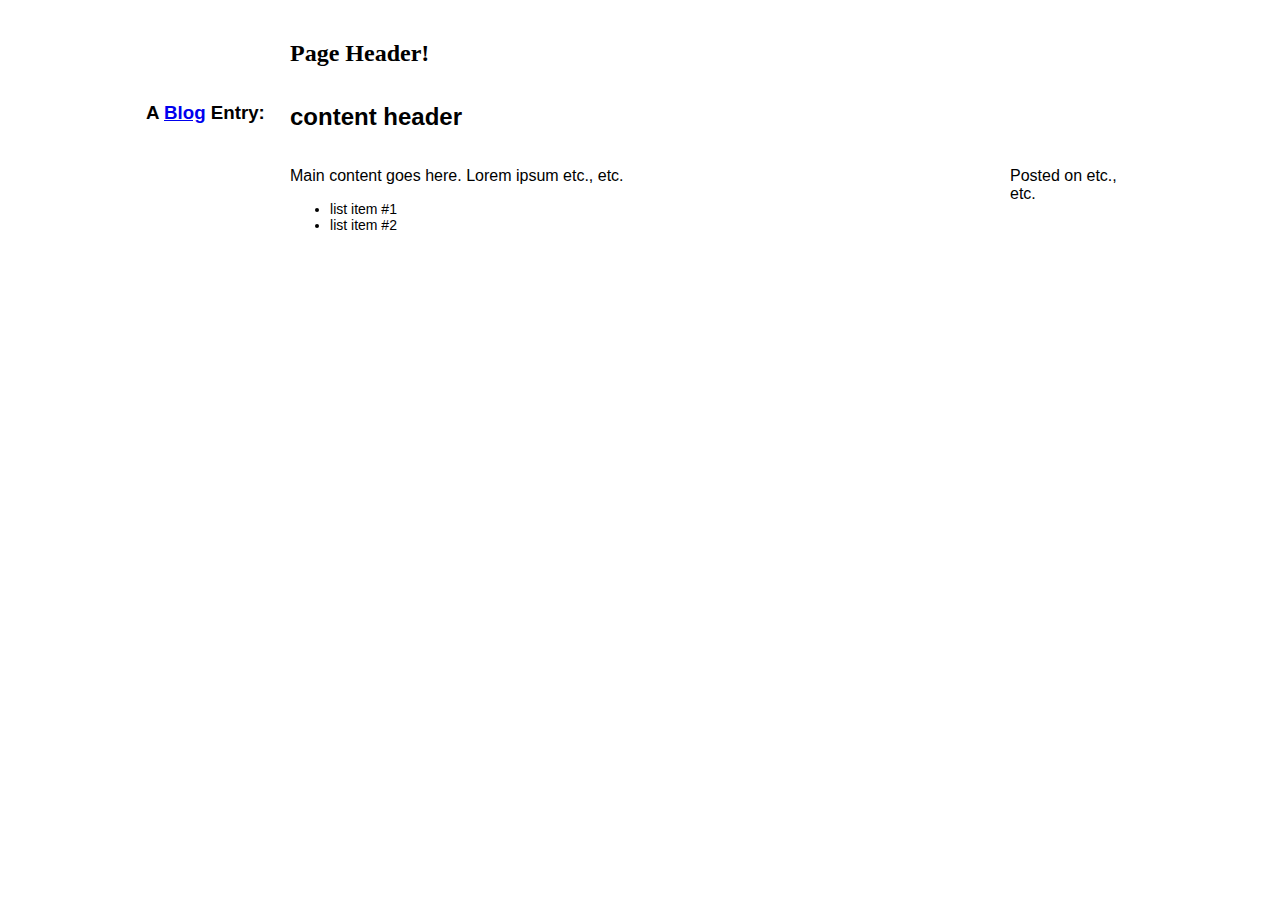
<file: code/test/fluid-layout-1/index.html>
<!DOCTYPE html>
<html lang="en">
  <head>
    <title></title>
    <meta charset="utf-8"/>
    <link rel="stylesheet" href="main.css">
    <style type="text/css">
    </style>
  </head>
  <body>
    <div id="page">
	<h1>Page Header!</h1>

	<div class="entry">
	    <h2>content header</h2>

	    <h3 class="info">A <a href="#">Blog</a> Entry:</h3>

	    <div class="content">
		<div class="main">
		    <p>Main content goes here. Lorem ipsum etc., etc.</p> 
		    <ul>
			<li>list item #1</li>
			<li>list item #2</li>
		    </ul>
		</div>

		<div class="meta"> 
		    <p>Posted on etc., etc.</p> 
		</div>
	    </div>
	</div> 

    </div>
  </body>
</html>
</file>
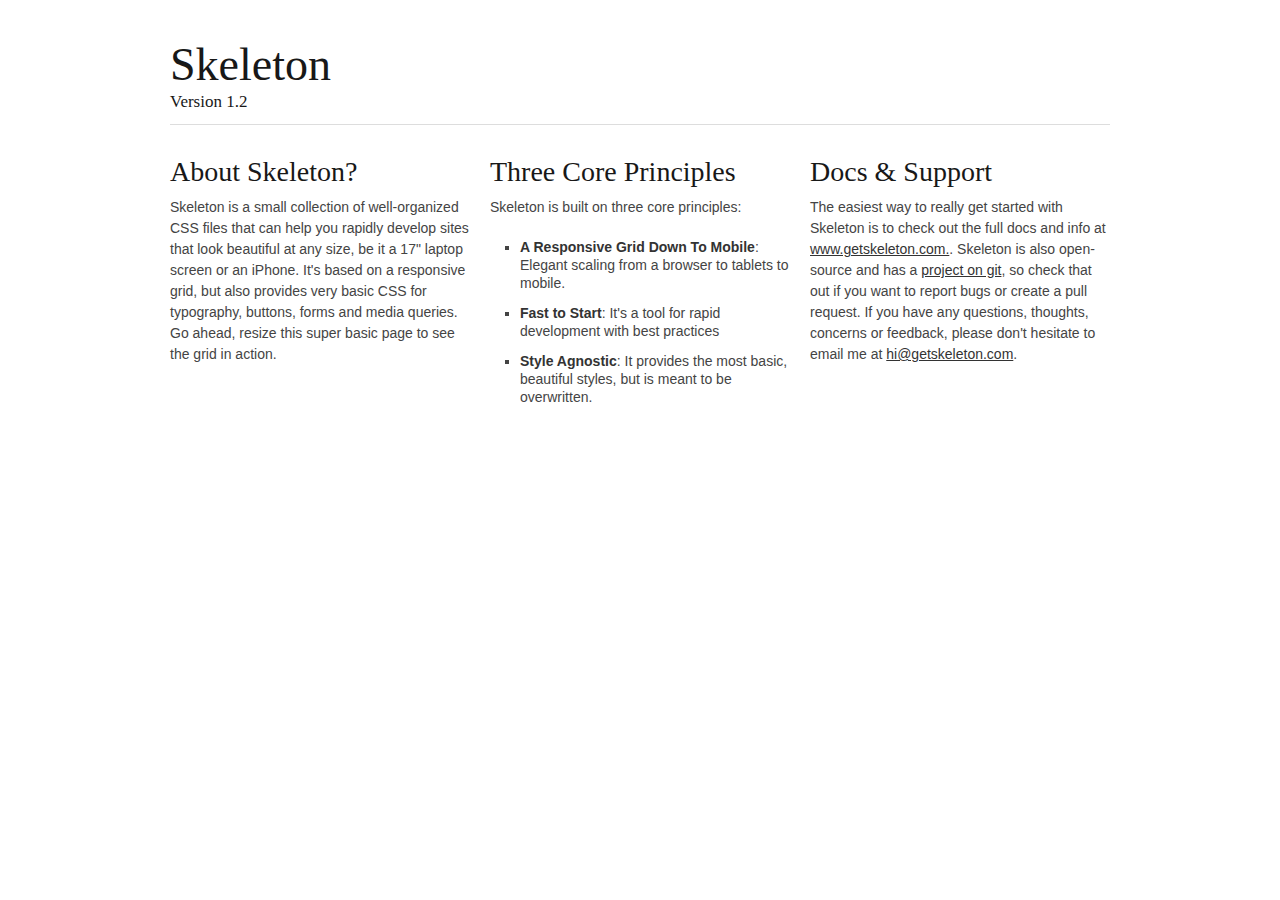
<file: code/skeleton_index.html>
<!DOCTYPE html>
<!--[if lt IE 7 ]><html class="ie ie6" lang="en"> <![endif]-->
<!--[if IE 7 ]><html class="ie ie7" lang="en"> <![endif]-->
<!--[if IE 8 ]><html class="ie ie8" lang="en"> <![endif]-->
<!--[if (gte IE 9)|!(IE)]><!--><html lang="en"> <!--<![endif]-->
<head>

	<!-- Basic Page Needs
  ================================================== -->
	<meta charset="utf-8">
	<title>Your Page Title Here :)</title>
	<meta name="description" content="">
	<meta name="author" content="">

	<!-- Mobile Specific Metas
  ================================================== -->
	<meta name="viewport" content="width=device-width, initial-scale=1, maximum-scale=1">
	<link rel="stylesheet" href="css/skeleton/base.css">
	<link rel="stylesheet" href="css/skeleton/skeleton.css">
	<link rel="stylesheet" href="css/skeleton/layout.css">
</head>
<body>



	<!-- Primary Page Layout
	================================================== -->

	<!-- Delete everything in this .container and get started on your own site! -->

	<div class="container">
		<div class="sixteen columns">
			<h1 class="remove-bottom" style="margin-top: 40px">Skeleton</h1>
			<h5>Version 1.2</h5>
			<hr />
		</div>
		<div class="one-third column">
			<h3>About Skeleton?</h3>
			<p>Skeleton is a small collection of well-organized CSS files that can help you rapidly develop sites that look beautiful at any size, be it a 17" laptop screen or an iPhone. It's based on a responsive grid, but also provides very basic CSS for typography, buttons, forms and media queries. Go ahead, resize this super basic page to see the grid in action.</p>
		</div>
		<div class="one-third column">
			<h3>Three Core Principles</h3>
			<p>Skeleton is built on three core principles:</p>
			<ul class="square">
				<li><strong>A Responsive Grid Down To Mobile</strong>: Elegant scaling from a browser to tablets to mobile.</li>
				<li><strong>Fast to Start</strong>: It's a tool for rapid development with best practices</li>
				<li><strong>Style Agnostic</strong>: It provides the most basic, beautiful styles, but is meant to be overwritten.</li>
			</ul>
		</div>
		<div class="one-third column">
			<h3>Docs &amp; Support</h3>
			<p>The easiest way to really get started with Skeleton is to check out the full docs and info at <a href="http://www.getskeleton.com">www.getskeleton.com.</a>. Skeleton is also open-source and has a <a href="https://github.com/dhgamache/skeleton">project on git</a>, so check that out if you want to report bugs or create a pull request. If you have any questions, thoughts, concerns or feedback, please don't hesitate to email me at <a href="mailto:hi@getskeleton.com">hi@getskeleton.com</a>.</p>
		</div>

	</div><!-- container -->


<!-- End Document
================================================== -->
</body>
</html>
</file>
<file: code/test/fluid-layout-1/main.css>
body {
    font: normal 100% Helvetica, Arial, sans-serif;
}

h1 {
    font-family: Georgia, serif;
    font-size: 1.5em;        /* 24px / 16px = 1.5em */
    margin-left: 14.575%;    /* 144px / 988px = 0.14575 */
    width: 70.85%;           /* 700px / 988px = 0.7085 */
}

ul {
    font-size: 0.875em;      /* 14px / 16px = 0.875em */
}

#page {
    margin: 40px auto;
    padding: 0 1em;
    max-width: 61.75em;      /* 988px / 16px = 61.75em */
}

.entry h2,
.entry .content {
    float: right;
    width: 85.425%;          /* 844px / 988px = 0.85425 */
}

.entry .info {
    float: left;
    width: 12.551%;          /* 124px / 988px = 0.12551 */
}

.entry .main {
    float: left;
    width: 82.938%;          /* 700px / 844px = 0.82938 */
}

.entry .meta {
    float: right;
    width: 14.692%;          /* 124px / 844px = 0.14692 */
}

@media screen and (max-width: 700px) {
    .entry .info {
	display: none;
    }
}

@media screen and (max-width: 500px) {
    .entry .main,
    .entry .meta {
	float: none;
    }
}
</file>
<file: code/css/skeleton/base.css>
/*
* Skeleton V1.2
* Copyright 2011, Dave Gamache
* www.getskeleton.com
* Free to use under the MIT license.
* http://www.opensource.org/licenses/mit-license.php
* 6/20/2012
*/


/* Table of Content
==================================================
	#Reset & Basics
	#Basic Styles
	#Site Styles
	#Typography
	#Links
	#Lists
	#Images
	#Buttons
	#Forms
	#Misc */


/* #Reset & Basics (Inspired by E. Meyers)
================================================== */
	html, body, div, span, applet, object, iframe, h1, h2, h3, h4, h5, h6, p, blockquote, pre, a, abbr, acronym, address, big, cite, code, del, dfn, em, img, ins, kbd, q, s, samp, small, strike, strong, sub, sup, tt, var, b, u, i, center, dl, dt, dd, ol, ul, li, fieldset, form, label, legend, table, caption, tbody, tfoot, thead, tr, th, td, article, aside, canvas, details, embed, figure, figcaption, footer, header, hgroup, menu, nav, output, ruby, section, summary, time, mark, audio, video {
		margin: 0;
		padding: 0;
		border: 0;
		font-size: 100%;
		font: inherit;
		vertical-align: baseline; }
	article, aside, details, figcaption, figure, footer, header, hgroup, menu, nav, section {
		display: block; }
	body {
		line-height: 1; }
	ol, ul {
		list-style: none; }
	blockquote, q {
		quotes: none; }
	blockquote:before, blockquote:after,
	q:before, q:after {
		content: '';
		content: none; }
	table {
		border-collapse: collapse;
		border-spacing: 0; }


/* #Basic Styles
================================================== */
	body {
		background: #fff;
		font: 14px/21px "HelveticaNeue", "Helvetica Neue", Helvetica, Arial, sans-serif;
		color: #444;
		-webkit-font-smoothing: antialiased; /* Fix for webkit rendering */
		-webkit-text-size-adjust: 100%;
 }


/* #Typography
================================================== */
	h1, h2, h3, h4, h5, h6 {
		color: #181818;
		font-family: "Georgia", "Times New Roman", serif;
		font-weight: normal; }
	h1 a, h2 a, h3 a, h4 a, h5 a, h6 a { font-weight: inherit; }
	h1 { font-size: 46px; line-height: 50px; margin-bottom: 14px;}
	h2 { font-size: 35px; line-height: 40px; margin-bottom: 10px; }
	h3 { font-size: 28px; line-height: 34px; margin-bottom: 8px; }
	h4 { font-size: 21px; line-height: 30px; margin-bottom: 4px; }
	h5 { font-size: 17px; line-height: 24px; }
	h6 { font-size: 14px; line-height: 21px; }
	.subheader { color: #777; }

	p { margin: 0 0 20px 0; }
	p img { margin: 0; }
	p.lead { font-size: 21px; line-height: 27px; color: #777;  }

	em { font-style: italic; }
	strong { font-weight: bold; color: #333; }
	small { font-size: 80%; }

/*	Blockquotes  */
	blockquote, blockquote p { font-size: 17px; line-height: 24px; color: #777; font-style: italic; }
	blockquote { margin: 0 0 20px; padding: 9px 20px 0 19px; border-left: 1px solid #ddd; }
	blockquote cite { display: block; font-size: 12px; color: #555; }
	blockquote cite:before { content: "\2014 \0020"; }
	blockquote cite a, blockquote cite a:visited, blockquote cite a:visited { color: #555; }

	hr { border: solid #ddd; border-width: 1px 0 0; clear: both; margin: 10px 0 30px; height: 0; }


/* #Links
================================================== */
	a, a:visited { color: #333; text-decoration: underline; outline: 0; }
	a:hover, a:focus { color: #000; }
	p a, p a:visited { line-height: inherit; }


/* #Lists
================================================== */
	ul, ol { margin-bottom: 20px; }
	ul { list-style: none outside; }
	ol { list-style: decimal; }
	ol, ul.square, ul.circle, ul.disc { margin-left: 30px; }
	ul.square { list-style: square outside; }
	ul.circle { list-style: circle outside; }
	ul.disc { list-style: disc outside; }
	ul ul, ul ol,
	ol ol, ol ul { margin: 4px 0 5px 30px; font-size: 90%;  }
	ul ul li, ul ol li,
	ol ol li, ol ul li { margin-bottom: 6px; }
	li { line-height: 18px; margin-bottom: 12px; }
	ul.large li { line-height: 21px; }
	li p { line-height: 21px; }

/* #Images
================================================== */

	img.scale-with-grid {
		max-width: 100%;
		height: auto; }


/* #Buttons
================================================== */

	.button,
	button,
	input[type="submit"],
	input[type="reset"],
	input[type="button"] {
		background: #eee; /* Old browsers */
		background: #eee -moz-linear-gradient(top, rgba(255,255,255,.2) 0%, rgba(0,0,0,.2) 100%); /* FF3.6+ */
		background: #eee -webkit-gradient(linear, left top, left bottom, color-stop(0%,rgba(255,255,255,.2)), color-stop(100%,rgba(0,0,0,.2))); /* Chrome,Safari4+ */
		background: #eee -webkit-linear-gradient(top, rgba(255,255,255,.2) 0%,rgba(0,0,0,.2) 100%); /* Chrome10+,Safari5.1+ */
		background: #eee -o-linear-gradient(top, rgba(255,255,255,.2) 0%,rgba(0,0,0,.2) 100%); /* Opera11.10+ */
		background: #eee -ms-linear-gradient(top, rgba(255,255,255,.2) 0%,rgba(0,0,0,.2) 100%); /* IE10+ */
		background: #eee linear-gradient(top, rgba(255,255,255,.2) 0%,rgba(0,0,0,.2) 100%); /* W3C */
	  border: 1px solid #aaa;
	  border-top: 1px solid #ccc;
	  border-left: 1px solid #ccc;
	  -moz-border-radius: 3px;
	  -webkit-border-radius: 3px;
	  border-radius: 3px;
	  color: #444;
	  display: inline-block;
	  font-size: 11px;
	  font-weight: bold;
	  text-decoration: none;
	  text-shadow: 0 1px rgba(255, 255, 255, .75);
	  cursor: pointer;
	  margin-bottom: 20px;
	  line-height: normal;
	  padding: 8px 10px;
	  font-family: "HelveticaNeue", "Helvetica Neue", Helvetica, Arial, sans-serif; }

	.button:hover,
	button:hover,
	input[type="submit"]:hover,
	input[type="reset"]:hover,
	input[type="button"]:hover {
		color: #222;
		background: #ddd; /* Old browsers */
		background: #ddd -moz-linear-gradient(top, rgba(255,255,255,.3) 0%, rgba(0,0,0,.3) 100%); /* FF3.6+ */
		background: #ddd -webkit-gradient(linear, left top, left bottom, color-stop(0%,rgba(255,255,255,.3)), color-stop(100%,rgba(0,0,0,.3))); /* Chrome,Safari4+ */
		background: #ddd -webkit-linear-gradient(top, rgba(255,255,255,.3) 0%,rgba(0,0,0,.3) 100%); /* Chrome10+,Safari5.1+ */
		background: #ddd -o-linear-gradient(top, rgba(255,255,255,.3) 0%,rgba(0,0,0,.3) 100%); /* Opera11.10+ */
		background: #ddd -ms-linear-gradient(top, rgba(255,255,255,.3) 0%,rgba(0,0,0,.3) 100%); /* IE10+ */
		background: #ddd linear-gradient(top, rgba(255,255,255,.3) 0%,rgba(0,0,0,.3) 100%); /* W3C */
	  border: 1px solid #888;
	  border-top: 1px solid #aaa;
	  border-left: 1px solid #aaa; }

	.button:active,
	button:active,
	input[type="submit"]:active,
	input[type="reset"]:active,
	input[type="button"]:active {
		border: 1px solid #666;
		background: #ccc; /* Old browsers */
		background: #ccc -moz-linear-gradient(top, rgba(255,255,255,.35) 0%, rgba(10,10,10,.4) 100%); /* FF3.6+ */
		background: #ccc -webkit-gradient(linear, left top, left bottom, color-stop(0%,rgba(255,255,255,.35)), color-stop(100%,rgba(10,10,10,.4))); /* Chrome,Safari4+ */
		background: #ccc -webkit-linear-gradient(top, rgba(255,255,255,.35) 0%,rgba(10,10,10,.4) 100%); /* Chrome10+,Safari5.1+ */
		background: #ccc -o-linear-gradient(top, rgba(255,255,255,.35) 0%,rgba(10,10,10,.4) 100%); /* Opera11.10+ */
		background: #ccc -ms-linear-gradient(top, rgba(255,255,255,.35) 0%,rgba(10,10,10,.4) 100%); /* IE10+ */
		background: #ccc linear-gradient(top, rgba(255,255,255,.35) 0%,rgba(10,10,10,.4) 100%); /* W3C */ }

	.button.full-width,
	button.full-width,
	input[type="submit"].full-width,
	input[type="reset"].full-width,
	input[type="button"].full-width {
		width: 100%;
		padding-left: 0 !important;
		padding-right: 0 !important;
		text-align: center; }

	/* Fix for odd Mozilla border & padding issues */
	button::-moz-focus-inner,
	input::-moz-focus-inner {
    border: 0;
    padding: 0;
	}


/* #Forms
================================================== */

	form {
		margin-bottom: 20px; }
	fieldset {
		margin-bottom: 20px; }
	input[type="text"],
	input[type="password"],
	input[type="email"],
	textarea,
	select {
		border: 1px solid #ccc;
		padding: 6px 4px;
		outline: none;
		-moz-border-radius: 2px;
		-webkit-border-radius: 2px;
		border-radius: 2px;
		font: 13px "HelveticaNeue", "Helvetica Neue", Helvetica, Arial, sans-serif;
		color: #777;
		margin: 0;
		width: 210px;
		max-width: 100%;
		display: block;
		margin-bottom: 20px;
		background: #fff; }
	select {
		padding: 0; }
	input[type="text"]:focus,
	input[type="password"]:focus,
	input[type="email"]:focus,
	textarea:focus {
		border: 1px solid #aaa;
 		color: #444;
 		-moz-box-shadow: 0 0 3px rgba(0,0,0,.2);
		-webkit-box-shadow: 0 0 3px rgba(0,0,0,.2);
		box-shadow:  0 0 3px rgba(0,0,0,.2); }
	textarea {
		min-height: 60px; }
	label,
	legend {
		display: block;
		font-weight: bold;
		font-size: 13px;  }
	select {
		width: 220px; }
	input[type="checkbox"] {
		display: inline; }
	label span,
	legend span {
		font-weight: normal;
		font-size: 13px;
		color: #444; }

/* #Misc
================================================== */
	.remove-bottom { margin-bottom: 0 !important; }
	.half-bottom { margin-bottom: 10px !important; }
	.add-bottom { margin-bottom: 20px !important; }
</file>
<file: code/css/skeleton/skeleton.css>
/*
* Skeleton V1.2
* Copyright 2011, Dave Gamache
* www.getskeleton.com
* Free to use under the MIT license.
* http://www.opensource.org/licenses/mit-license.php
* 6/20/2012
*/


/* Table of Contents
==================================================
    #Base 960 Grid
    #Tablet (Portrait)
    #Mobile (Portrait)
    #Mobile (Landscape)
    #Clearing */



/* #Base 960 Grid
================================================== */

    .container                                  { position: relative; width: 960px; margin: 0 auto; padding: 0; }
    .container .column,
    .container .columns                         { float: left; display: inline; margin-left: 10px; margin-right: 10px; }
    .row                                        { margin-bottom: 20px; }

    /* Nested Column Classes */
    .column.alpha, .columns.alpha               { margin-left: 0; }
    .column.omega, .columns.omega               { margin-right: 0; }

    /* Base Grid */
    .container .one.column,
    .container .one.columns                     { width: 40px;  }
    .container .two.columns                     { width: 100px; }
    .container .three.columns                   { width: 160px; }
    .container .four.columns                    { width: 220px; }
    .container .five.columns                    { width: 280px; }
    .container .six.columns                     { width: 340px; }
    .container .seven.columns                   { width: 400px; }
    .container .eight.columns                   { width: 460px; }
    .container .nine.columns                    { width: 520px; }
    .container .ten.columns                     { width: 580px; }
    .container .eleven.columns                  { width: 640px; }
    .container .twelve.columns                  { width: 700px; }
    .container .thirteen.columns                { width: 760px; }
    .container .fourteen.columns                { width: 820px; }
    .container .fifteen.columns                 { width: 880px; }
    .container .sixteen.columns                 { width: 940px; }

    .container .one-third.column                { width: 300px; }
    .container .two-thirds.column               { width: 620px; }

    /* Offsets */
    .container .offset-by-one                   { padding-left: 60px;  }
    .container .offset-by-two                   { padding-left: 120px; }
    .container .offset-by-three                 { padding-left: 180px; }
    .container .offset-by-four                  { padding-left: 240px; }
    .container .offset-by-five                  { padding-left: 300px; }
    .container .offset-by-six                   { padding-left: 360px; }
    .container .offset-by-seven                 { padding-left: 420px; }
    .container .offset-by-eight                 { padding-left: 480px; }
    .container .offset-by-nine                  { padding-left: 540px; }
    .container .offset-by-ten                   { padding-left: 600px; }
    .container .offset-by-eleven                { padding-left: 660px; }
    .container .offset-by-twelve                { padding-left: 720px; }
    .container .offset-by-thirteen              { padding-left: 780px; }
    .container .offset-by-fourteen              { padding-left: 840px; }
    .container .offset-by-fifteen               { padding-left: 900px; }



/* #Tablet (Portrait)
================================================== */

    /* Note: Design for a width of 768px */

    @media only screen and (min-width: 768px) and (max-width: 959px) {
        .container                                  { width: 768px; }
        .container .column,
        .container .columns                         { margin-left: 10px; margin-right: 10px;  }
        .column.alpha, .columns.alpha               { margin-left: 0; margin-right: 10px; }
        .column.omega, .columns.omega               { margin-right: 0; margin-left: 10px; }
        .alpha.omega                                { margin-left: 0; margin-right: 0; }

        .container .one.column,
        .container .one.columns                     { width: 28px; }
        .container .two.columns                     { width: 76px; }
        .container .three.columns                   { width: 124px; }
        .container .four.columns                    { width: 172px; }
        .container .five.columns                    { width: 220px; }
        .container .six.columns                     { width: 268px; }
        .container .seven.columns                   { width: 316px; }
        .container .eight.columns                   { width: 364px; }
        .container .nine.columns                    { width: 412px; }
        .container .ten.columns                     { width: 460px; }
        .container .eleven.columns                  { width: 508px; }
        .container .twelve.columns                  { width: 556px; }
        .container .thirteen.columns                { width: 604px; }
        .container .fourteen.columns                { width: 652px; }
        .container .fifteen.columns                 { width: 700px; }
        .container .sixteen.columns                 { width: 748px; }

        .container .one-third.column                { width: 236px; }
        .container .two-thirds.column               { width: 492px; }

        /* Offsets */
        .container .offset-by-one                   { padding-left: 48px; }
        .container .offset-by-two                   { padding-left: 96px; }
        .container .offset-by-three                 { padding-left: 144px; }
        .container .offset-by-four                  { padding-left: 192px; }
        .container .offset-by-five                  { padding-left: 240px; }
        .container .offset-by-six                   { padding-left: 288px; }
        .container .offset-by-seven                 { padding-left: 336px; }
        .container .offset-by-eight                 { padding-left: 384px; }
        .container .offset-by-nine                  { padding-left: 432px; }
        .container .offset-by-ten                   { padding-left: 480px; }
        .container .offset-by-eleven                { padding-left: 528px; }
        .container .offset-by-twelve                { padding-left: 576px; }
        .container .offset-by-thirteen              { padding-left: 624px; }
        .container .offset-by-fourteen              { padding-left: 672px; }
        .container .offset-by-fifteen               { padding-left: 720px; }
    }


/*  #Mobile (Portrait)
================================================== */

    /* Note: Design for a width of 320px */

    @media only screen and (max-width: 767px) {
        .container { width: 300px; }
        .container .columns,
        .container .column { margin: 0; }

        .container .one.column,
        .container .one.columns,
        .container .two.columns,
        .container .three.columns,
        .container .four.columns,
        .container .five.columns,
        .container .six.columns,
        .container .seven.columns,
        .container .eight.columns,
        .container .nine.columns,
        .container .ten.columns,
        .container .eleven.columns,
        .container .twelve.columns,
        .container .thirteen.columns,
        .container .fourteen.columns,
        .container .fifteen.columns,
        .container .sixteen.columns,
        .container .one-third.column,
        .container .two-thirds.column  { width: 300px; }

        /* Offsets */
        .container .offset-by-one,
        .container .offset-by-two,
        .container .offset-by-three,
        .container .offset-by-four,
        .container .offset-by-five,
        .container .offset-by-six,
        .container .offset-by-seven,
        .container .offset-by-eight,
        .container .offset-by-nine,
        .container .offset-by-ten,
        .container .offset-by-eleven,
        .container .offset-by-twelve,
        .container .offset-by-thirteen,
        .container .offset-by-fourteen,
        .container .offset-by-fifteen { padding-left: 0; }

    }


/* #Mobile (Landscape)
================================================== */

    /* Note: Design for a width of 480px */

    @media only screen and (min-width: 480px) and (max-width: 767px) {
        .container { width: 420px; }
        .container .columns,
        .container .column { margin: 0; }

        .container .one.column,
        .container .one.columns,
        .container .two.columns,
        .container .three.columns,
        .container .four.columns,
        .container .five.columns,
        .container .six.columns,
        .container .seven.columns,
        .container .eight.columns,
        .container .nine.columns,
        .container .ten.columns,
        .container .eleven.columns,
        .container .twelve.columns,
        .container .thirteen.columns,
        .container .fourteen.columns,
        .container .fifteen.columns,
        .container .sixteen.columns,
        .container .one-third.column,
        .container .two-thirds.column { width: 420px; }
    }


/* #Clearing
================================================== */

    /* Self Clearing Goodness */
    .container:after { content: "\0020"; display: block; height: 0; clear: both; visibility: hidden; }

    /* Use clearfix class on parent to clear nested columns,
    or wrap each row of columns in a <div class="row"> */
    .clearfix:before,
    .clearfix:after,
    .row:before,
    .row:after {
      content: '\0020';
      display: block;
      overflow: hidden;
      visibility: hidden;
      width: 0;
      height: 0; }
    .row:after,
    .clearfix:after {
      clear: both; }
    .row,
    .clearfix {
      zoom: 1; }

    /* You can also use a <br class="clear" /> to clear columns */
    .clear {
      clear: both;
      display: block;
      overflow: hidden;
      visibility: hidden;
      width: 0;
      height: 0;
    }
</file>
<file: code/css/skeleton/layout.css>
/*
* Skeleton V1.2
* Copyright 2011, Dave Gamache
* www.getskeleton.com
* Free to use under the MIT license.
* http://www.opensource.org/licenses/mit-license.php
* 6/20/2012
*/

/* Table of Content
==================================================
	#Site Styles
	#Page Styles
	#Media Queries
	#Font-Face */

/* #Site Styles
================================================== */

/* #Page Styles
================================================== */

/* #Media Queries
================================================== */

	/* Smaller than standard 960 (devices and browsers) */
	@media only screen and (max-width: 959px) {}

	/* Tablet Portrait size to standard 960 (devices and browsers) */
	@media only screen and (min-width: 768px) and (max-width: 959px) {}

	/* All Mobile Sizes (devices and browser) */
	@media only screen and (max-width: 767px) {}

	/* Mobile Landscape Size to Tablet Portrait (devices and browsers) */
	@media only screen and (min-width: 480px) and (max-width: 767px) {}

	/* Mobile Portrait Size to Mobile Landscape Size (devices and browsers) */
	@media only screen and (max-width: 479px) {}


/* #Font-Face
================================================== */
/* 	This is the proper syntax for an @font-face file
		Just create a "fonts" folder at the root,
		copy your FontName into code below and remove
		comment brackets */

/*	@font-face {
	    font-family: 'FontName';
	    src: url('../fonts/FontName.eot');
	    src: url('../fonts/FontName.eot?iefix') format('eot'),
	         url('../fonts/FontName.woff') format('woff'),
	         url('../fonts/FontName.ttf') format('truetype'),
	         url('../fonts/FontName.svg#webfontZam02nTh') format('svg');
	    font-weight: normal;
	    font-style: normal; }
*/
</file>
